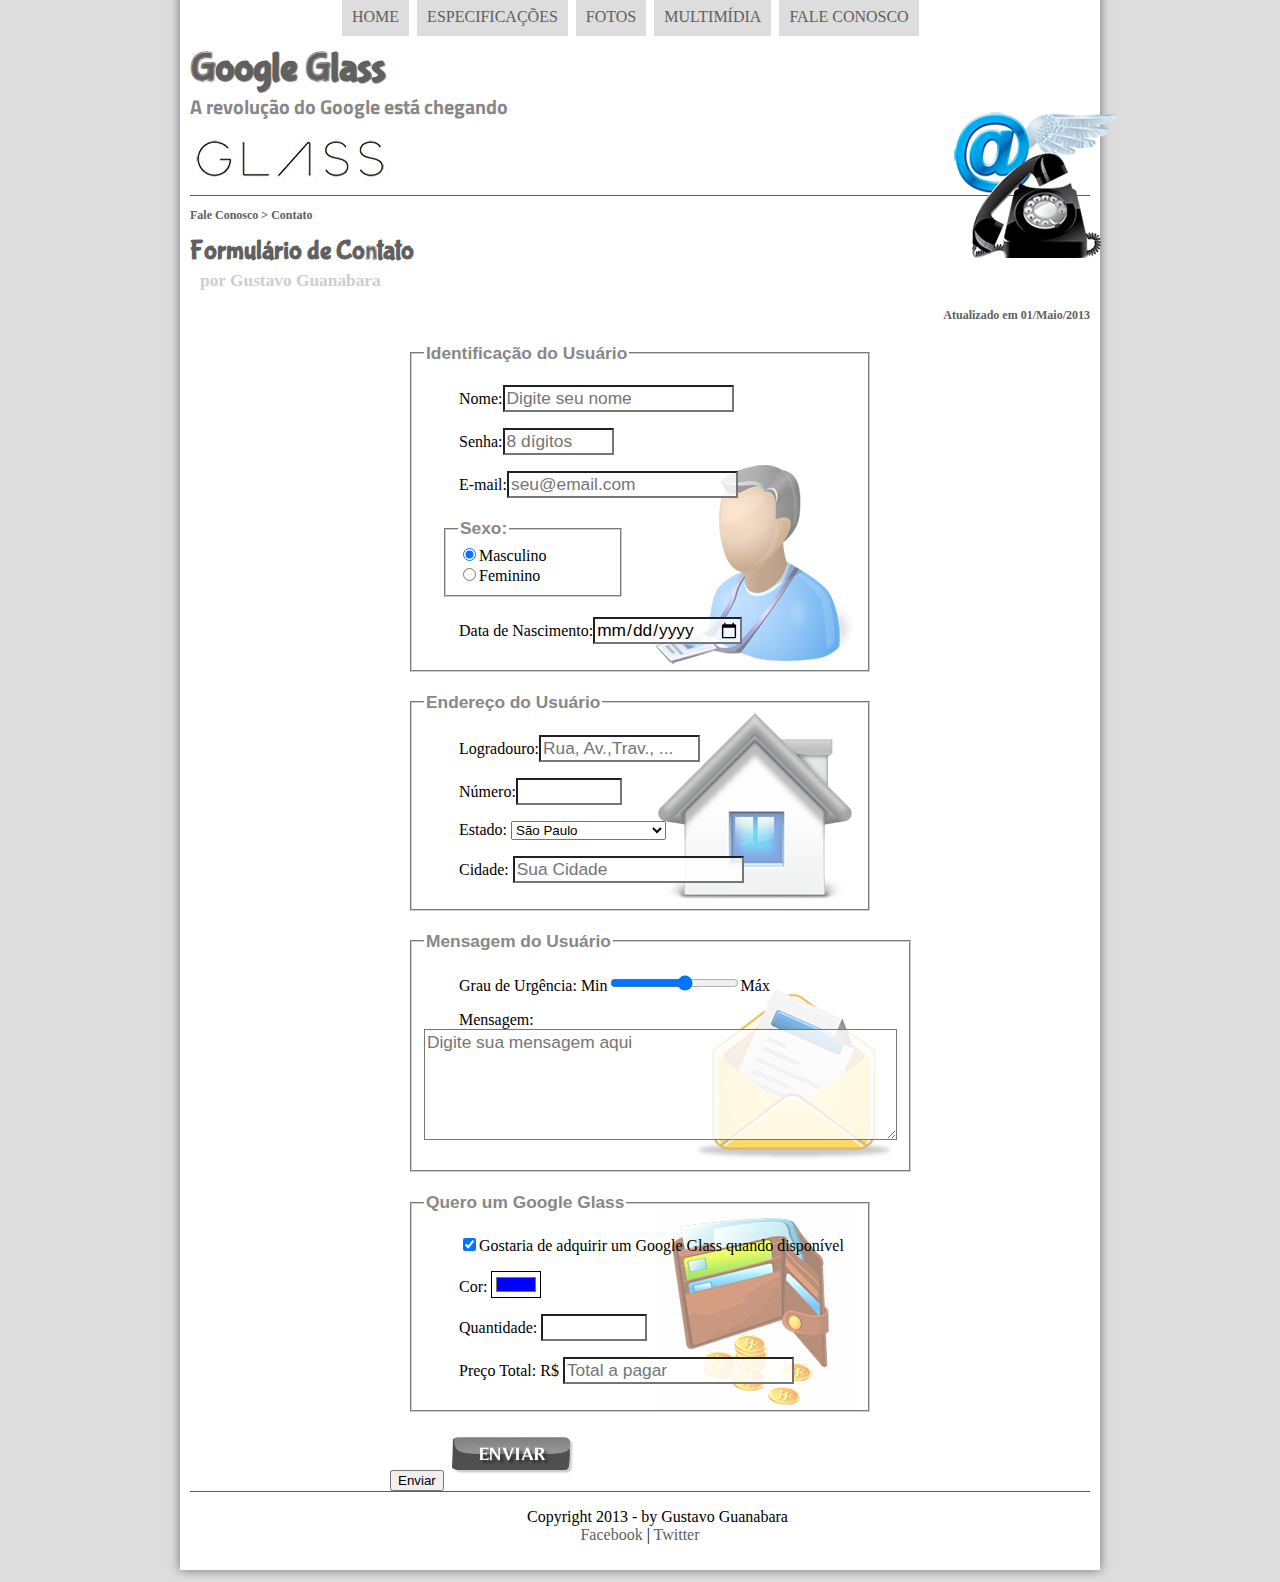
<file: fale-conosco.html>
<!DOCTYPE html>
<html lang="pt-br">
  <head>
    <meta charset="utf-8"/>
    <title>Tudo sobre Google Glass</title>
    <link rel="stylesheet" type="text/css" href="_css/estilo.css"/>
    <link rel="stylesheet" type="text/css" href="_css/form.css"/>
    <link href="https://fonts.googleapis.com/css?family=Titillium+Web" rel="stylesheet"/>
  </head>
  <body>
    <div id="interface">

      <header id="cabecalho">
        <hgroup>
          <h1>Google Glass</h1>
          <h2>A revolução do Google está chegando</h2>
        </hgroup>

        <img id="icone" src="_imagens/contato.png" alt="Oculos Google Glass preto pequeno"/>

        <nav id="menu">
          <h1>Menu Principal</h1>
          <ul id="lista_menus_faleconosco" class="mainMenu">
            <li id="link_principal"><a href="index.html" title="Página principal">Home</a></li>
            <li id="link_spec"><a href="specs.html" title="Especificações">Especificações</a></li>
            <li id="link_foto"><a href="fotos.html" title="Fotos">Fotos</a></li>
            <li id="link_multimidia"><a href="multimidia.html" title="Multimídia">Multimídia</a></li>
            <li id="link_fale_conosco"><a href="fale-conosco.html" title="Fale conosco">Fale conosco</a></li>
          </ul>
        </nav>
      </header>
      <article id="noticia-principal">
        <header id="cabecalho-artigo">
          <hgroup>
            <h3>Fale Conosco > Contato</h3>
            <h1>Formulário de Contato</h1>
            <h2>por Gustavo Guanabara</h2>
            <h3 class="direita">Atualizado em 01/Maio/2013</h3>
          </hgroup>
        </header>
      </article>
      <form id="fContato" action="mailto:nandorghack2@gmail.com" method="post">

        <fieldset id="usuario">
          <legend>Identificação do Usuário</legend>
            <p><label for="cNome">Nome:</label><input type="text" id="cNome" name="tNome" value="" size="20" maxlength="30" placeholder="Digite seu nome"/></p>
            <p><label for="cSenha">Senha:</label><input type="password" id="cSenha" name="tSenha" value="" size='8' maxlength="8" placeholder="8 dígitos"/></p>
            <p><label for="cMail">E-mail:</label><input type="email" id="cMail" name="tMail" value="" size="20" maxlength="40" placeholder="seu@email.com"/></p>
            <fieldset id="sexo">
              <legend>Sexo:</legend>
                <input type="radio" name="tSexo" id="cMasc" value="masculino" checked/><label for="cMasc">Masculino</label><br/>
                <input type="radio" name="tSexo" id="cFem" value="feminino"/><label for="cFem">Feminino</label>
            </fieldset>
            <p><label for="cNasc">Data de Nascimento:</label><input type="date" name="tNasc" id="cNasc" value=""></p>
        </fieldset>
        <fieldset id="endereco">
          <legend>Endereço do Usuário</legend>
            <p><label for="cRua">Logradouro:</label><input type="text" name="tRua" id="cRua" size="13" maxlength="80" placeholder="Rua, Av.,Trav., ..." value=""></p>
            <p><label for="cNum">Número:</label><input type="number" name="tNum" id="cNum" min="0" max="999999" value=""></p>
            <p><label for="cEst">Estado:</label>
              <select id="cEst" name="tEst">
                <optgroup label="Região Sudeste">
                  <option value="SP">São Paulo</option>
                  <option value="RJ">Rio de Janeiro</option>
                  <option value="MG">Minas Gerais</option>
                  <option value="ES">Espírito Santo</option>
                </optgroup>
                <optgroup label="Região Sul">
                  <option value="PR">Paraná</option>
                  <option value="SC">Santa Catarina</option>
                  <option value="RS">Rio Grande do Sul</option>
                </optgroup>
                <optgroup label="Região Centro-Oeste">
                  <option value="DF">Distrito Federal</option>
                  <option value="MS">Mato Grosso do Sul</option>
                  <option value="MT">Mato Grosso</option>
                </optgroup>
              </select>
            </p>
            <p><label for="cCid">Cidade:</label>
              <input type="text" name="tCid" id="cCid" value="" maxlength="40" size="20" placeholder="Sua Cidade" list="cidades"/>
              <datalist id="cidades" >
                <option value="Porto Alegre"></option>
                <option value="Viamão"></option>
                <option value="Alvorada"></option>
              </datalist>
            </p>
        </fieldset>
        <fieldset id="mensagem">
          <legend>Mensagem do Usuário</legend>
            <p><label for="cUrg">Grau de Urgência:</label>
              Min<input type="range" name="tUrg" id="cUrg" min="0" max="10" step="2" value=""/>Máx</p>
            <p><label for="cMsg">Mensagem:</label>
              <textarea name="tMsg" id="cMsg" rows="5" cols="45" placeholder="Digite sua mensagem aqui"></textarea></p>
        </fieldset>
        <fieldset id="pedido">
          <legend>Quero um Google Glass</legend>
            <p><input type="checkbox" name="tPed" id="cPed" value="cPed" checked><label for="cPed">Gostaria de adquirir um Google Glass quando disponível</label></p>
            <p><label for="cCor">Cor:</label> <input type="color" name="tCor" id="cCor" value="#0000FF"/></p>
            <p><label for="cQtd">Quantidade:</label> <input type="number" name="tQtd" id="cQtd" min="0" max="999999" value=""/></p>
            <p><label for="cTot">Preço Total:</label> R$ <input type="text" name="tTot" id="cTot" placeholder="Total a pagar" value="" readonly/></p>
        </fieldset>

        <button type="submit" name="cEnv"/>Enviar</button>
        <a href="#" id="bEnviar"><img src="_imagens/botao-enviar.png" alt="Botão enviar"></a>
      </form>
<footer id="rodape">
  <p>
    Copyright 2013 - by Gustavo Guanabara
    <br>
    <a href="https://facebook.com/cursoemvideo" title="Facebook do Cursos em Vídeo" target="_blank">Facebook</a> |
    <a href="https://twitter.com/cursosemvideo" title="Twitter do Cursos em Vídeo" target="_blank">Twitter</a>
  </p>
</footer>
</div>
<script src="_javascript/funcoes.js"></script>
</body>
</html>
</file>
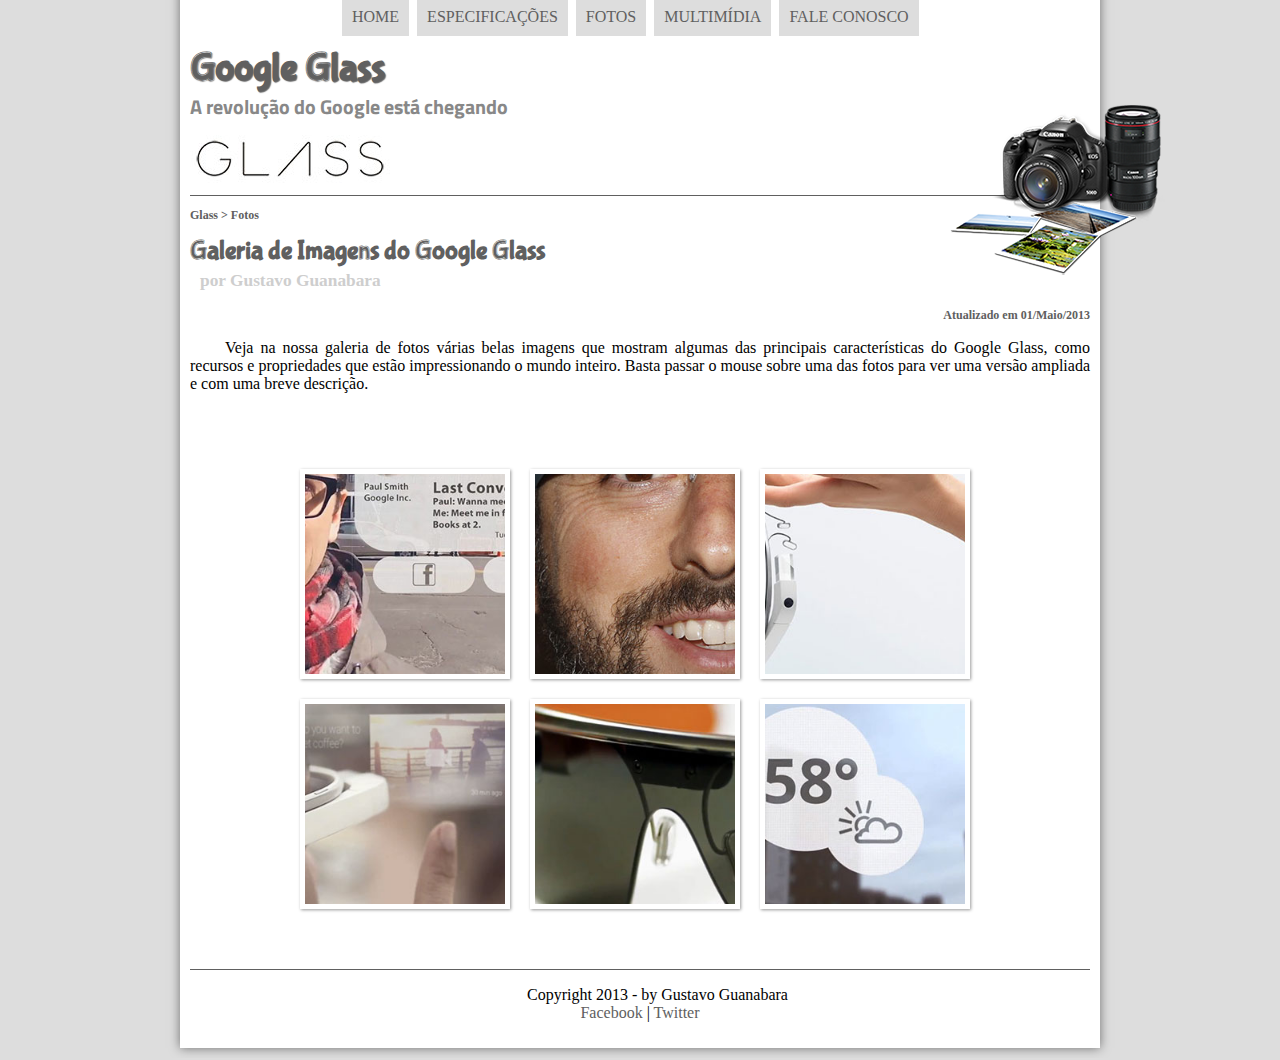
<file: fotos.html>
<!DOCTYPE html>
<html lang="pt-br">
  <head>
    <meta charset="utf-8"/>
    <title>Tudo sobre Google Glass</title>
    <link rel="stylesheet" type="text/css" href="_css/estilo.css"/>
    <link rel="stylesheet" type="text/css" href="_css/fotos.css"/>
    <link href="https://fonts.googleapis.com/css?family=Titillium+Web" rel="stylesheet"/>
  </head>
  <body>
    <div id="interface">

      <header id="cabecalho">
        <hgroup>
          <h1>Google Glass</h1>
          <h2>A revolução do Google está chegando</h2>
        </hgroup>

        <img id="icone" src="_imagens/fotos.png" alt="Oculos Google Glass preto pequeno"/>

        <nav id="menu">
          <h1>Menu Principal</h1>
          <ul id="lista_menus_foto" class="mainMenu">
            <li id="link_principal"><a href="index.html" title="Página principal">Home</a></li>
            <li id="link_spec"><a href="specs.html" title="Especificações">Especificações</a></li>
            <li id="link_foto"><a href="fotos.html" title="Fotos">Fotos</a></li>
            <li id="link_multimidia"><a href="multimidia.html" title="Multimídia">Multimídia</a></li>
            <li id="link_fale_conosco"><a href="fale-conosco.html" title="Fale conosco">Fale conosco</a></li>
          </ul>
        </nav>
      </header>
      <section id="corpo-full">
        <article id="noticia-principal">
          <header id="cabecalho-artigo">
            <h3>Glass > Fotos</h3>
            <h1>Galeria de Imagens do Google Glass</h1>
            <h2>por Gustavo Guanabara</h2>
            <h3 class="direita">Atualizado em 01/Maio/2013</h3>
          </header>
          <p>Veja na nossa galeria de fotos várias belas imagens que mostram algumas das principais características do Google Glass, como recursos e propriedades que estão impressionando o mundo inteiro. Basta passar o mouse sobre uma das fotos para ver uma versão ampliada e com uma breve descrição.</p>
          <ul id="album-fotos">
            <li id="foto01"><span>Agenda e lembretes</span></li>
            <li id="foto02"><span>Sergey Brin usando o Glass</span></li>
            <li id="foto03"><span>Leve e compacto</span></li>
            <li id="foto04"><span>Sensação de uma tela de 50"</span></li>
            <li id="foto05"><span>Vários tipos de lente</span></li>
            <li id="foto06"><span>Informações importantes</span></li>
          </ul>
        </article>
      </section>
      <footer id="rodape">
      <p>
      Copyright 2013 - by Gustavo Guanabara
      <br>
      <a href="https://facebook.com/cursoemvideo" title="Facebook do Cursos em Vídeo" target="_blank">Facebook</a> |
      <a href="https://twitter.com/cursosemvideo" title="Twitter do Cursos em Vídeo" target="_blank">Twitter</a>
      </p>
      </footer>
    </div>
    <script src="_javascript/funcoes.js"></script>
  </body>
</html>
</file>
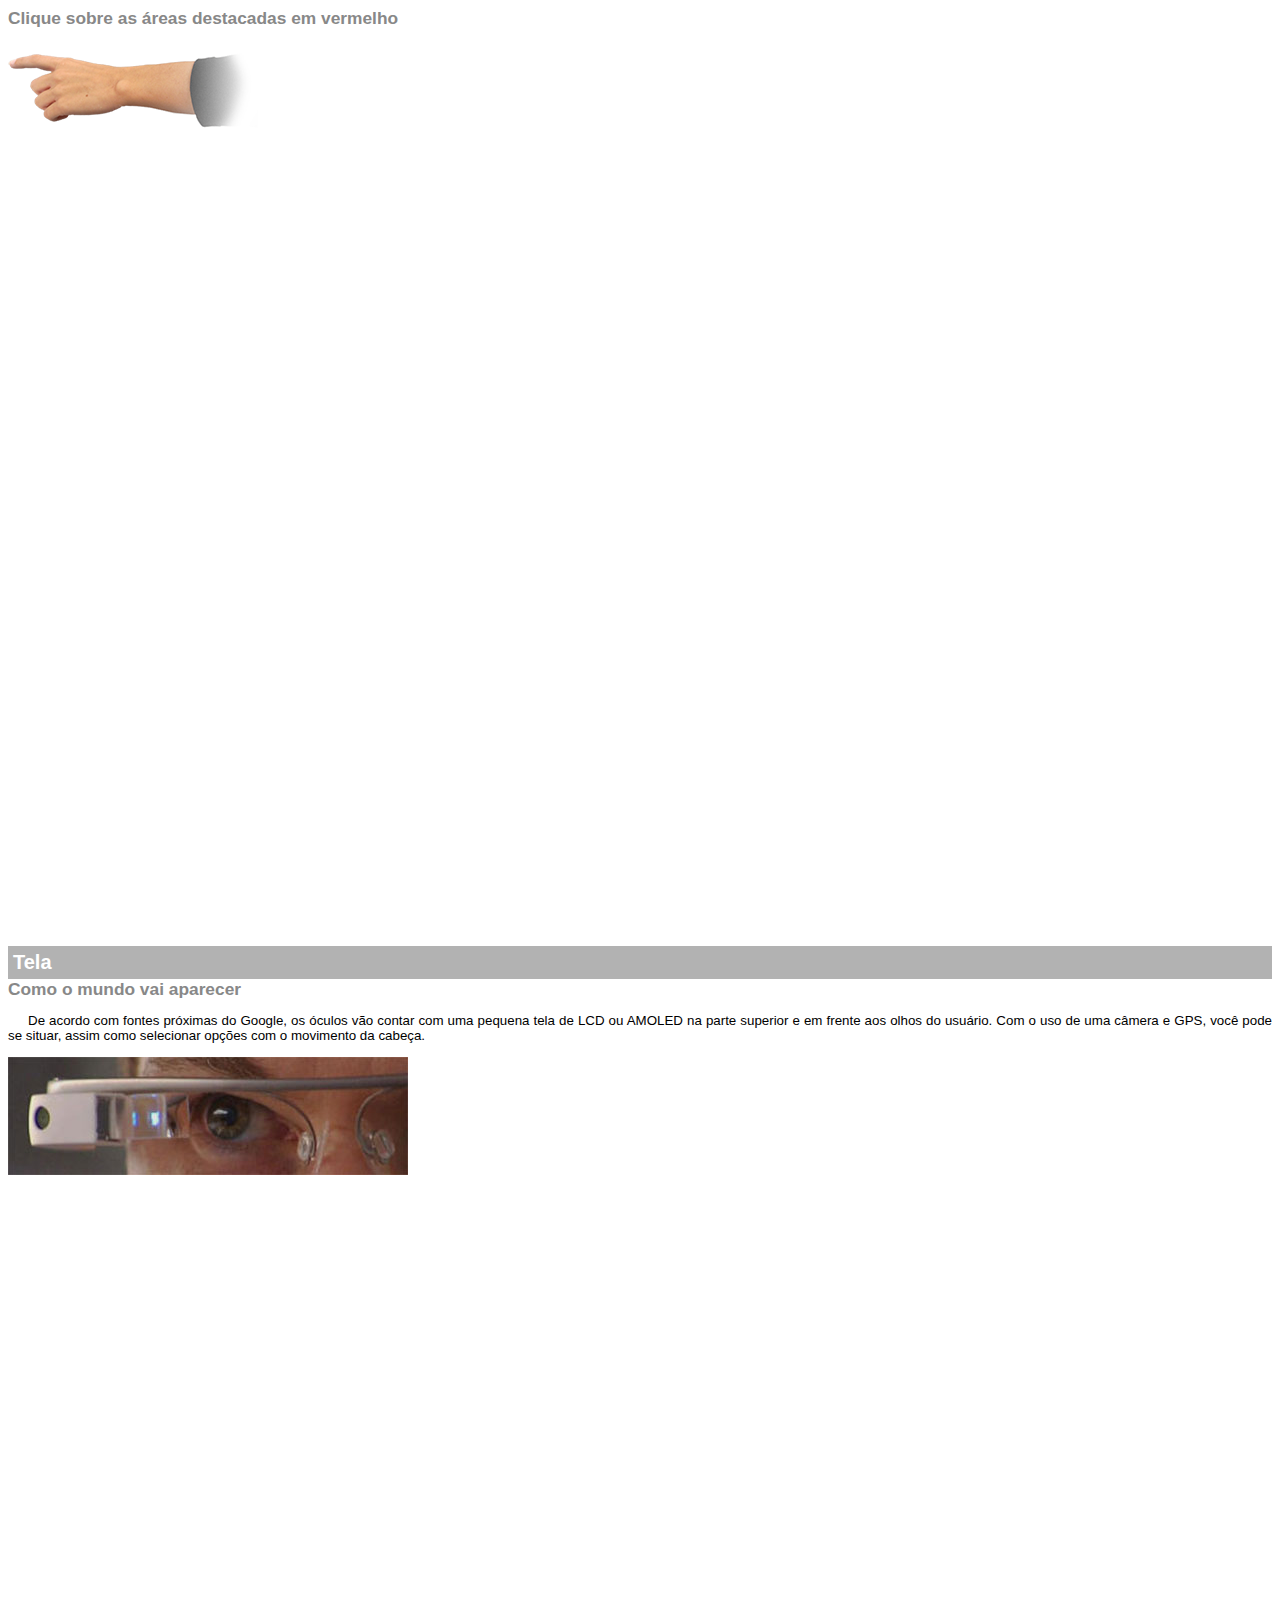
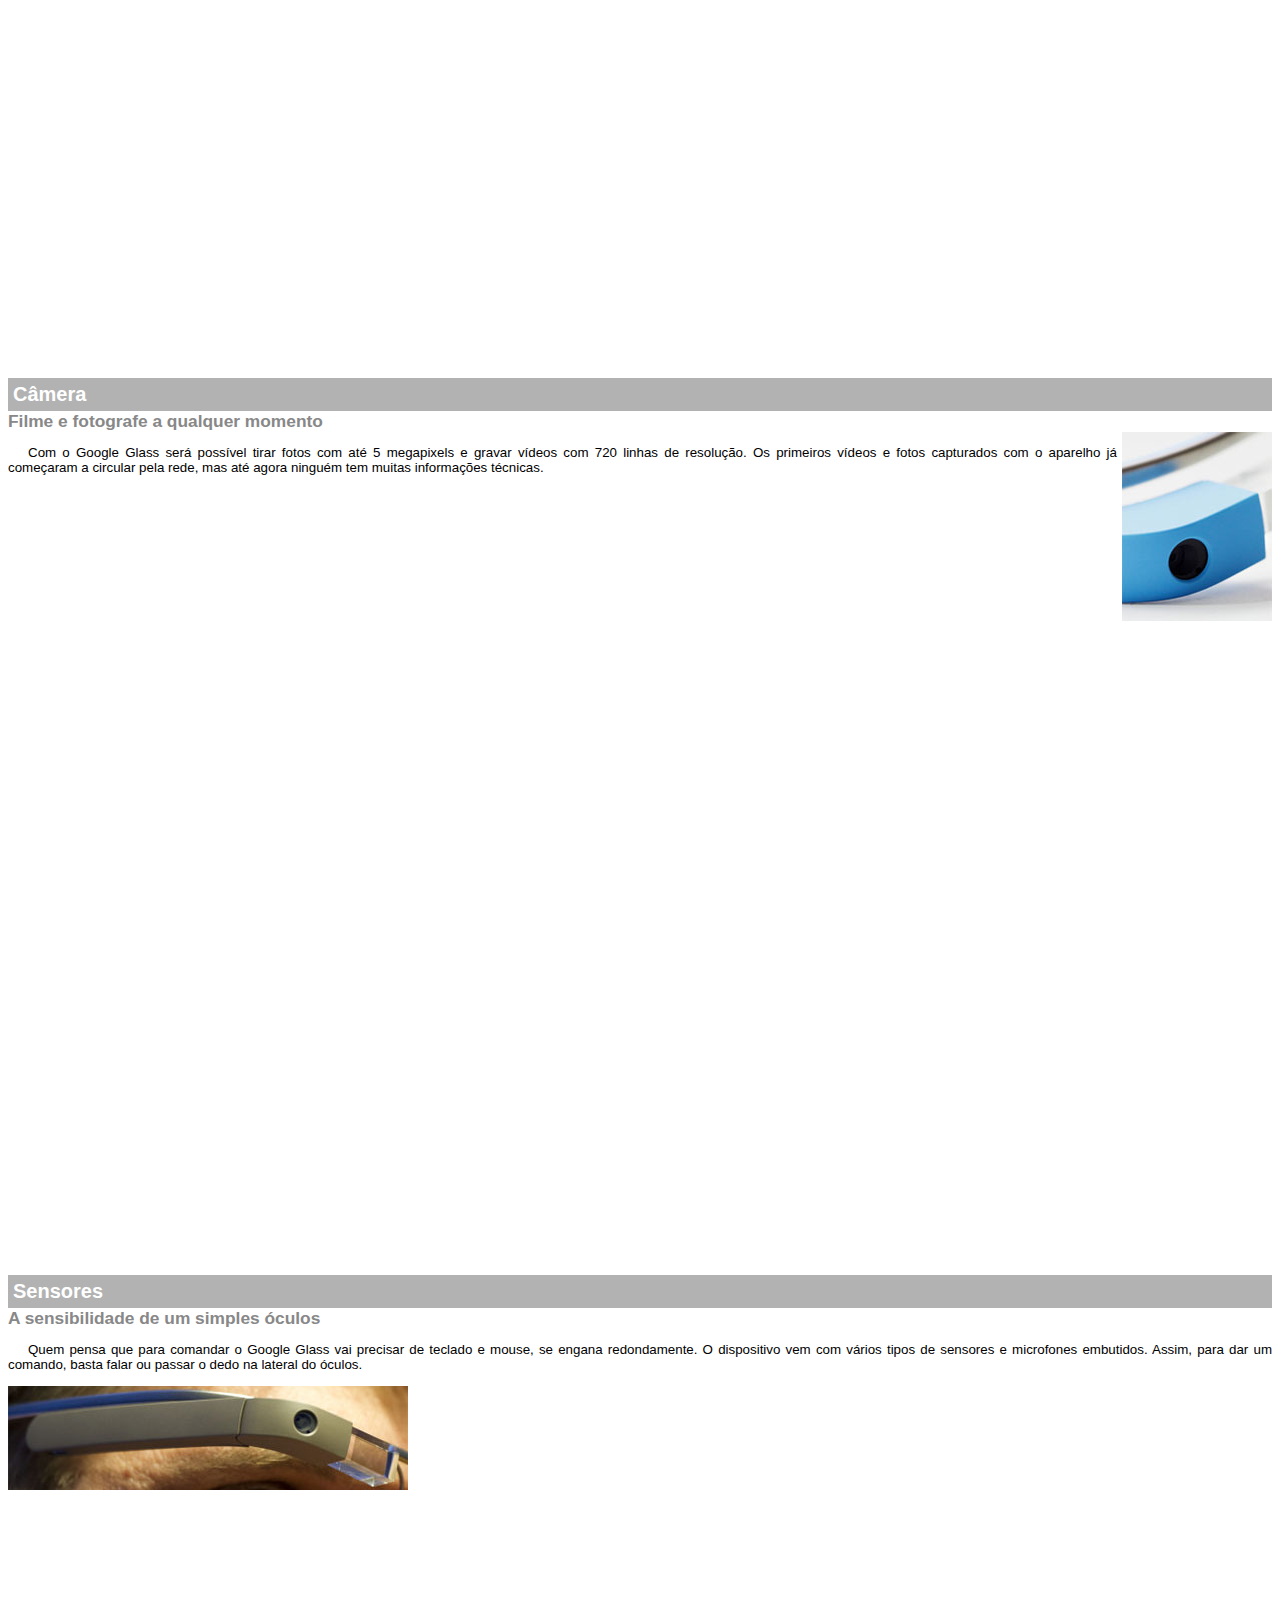
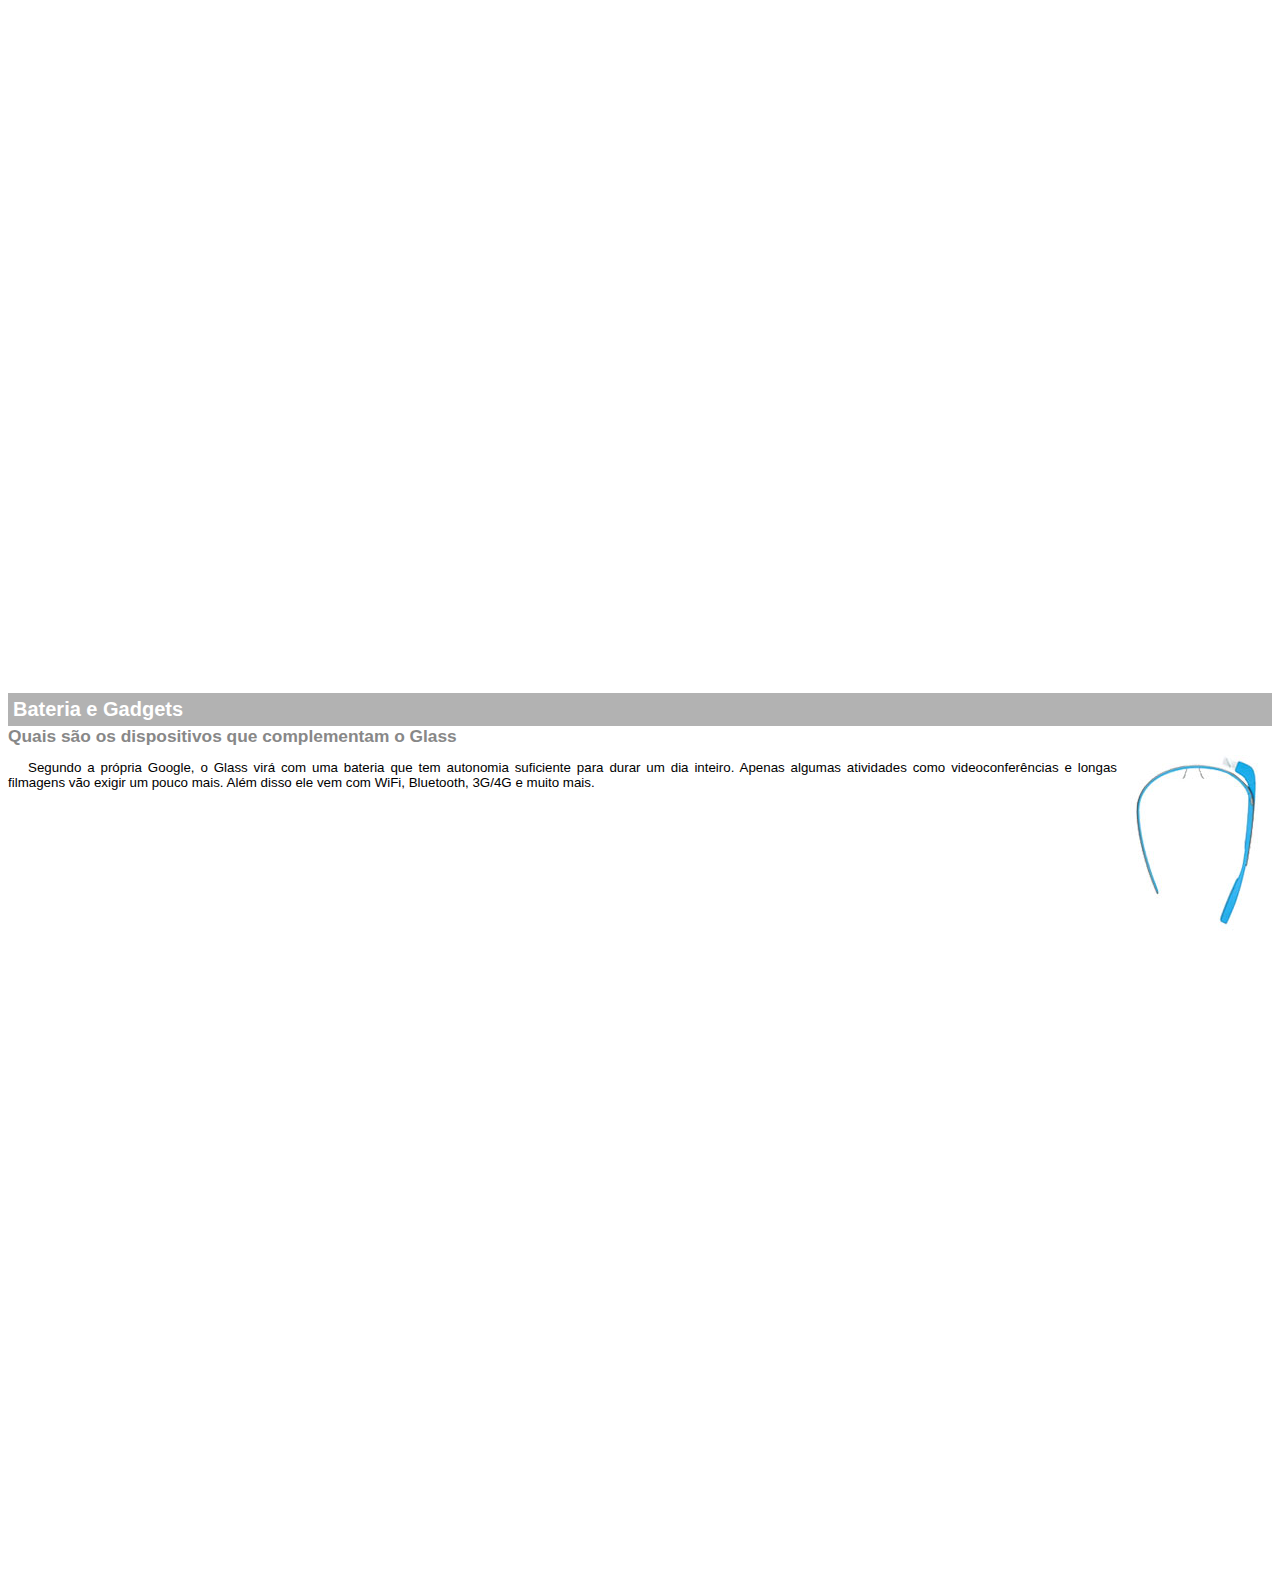
<file: google-glass.html>
<!DOCTYPE html>
<html lang="pt-br">
  <head>
    <meta charset="utf-8"/>
    <title>Informações sobre Google Glass</title>
    <style media="screen">
      body {
        font-family:arial;
        font-size: 10pt;
      }
      p {
        text-align: justify;
        text-indent: 20px;
      }
      article {
        margin-bottom: 800px;
      }
      article h1 {
        font-size: 15pt;
        color: #fff;
        background-color: rgba(0,0,0,.3);
        padding: 5px;
        margin: 0px;
      }
      article h2 {
        font-size: 13pt;
        color: #888;
        margin: 0px;
      }
      img.img-dir {
        display: block;
        float: right;
        margin-left: 5px;
      }
    </style>
  </head>
  <body>
    <article id="topo">
      <header>
        <h2>Clique sobre as áreas destacadas em vermelho</h2>
      </header>
      <img src="_imagens/mao.png" alt="Mão apontando para a esquerda">
    </article>
    <article id="tela">
      <header>
        <h1>Tela</h1>
        <h2>Como o mundo vai aparecer</h2>
      </header>
      <p>De acordo com fontes próximas do Google, os óculos vão contar com uma pequena tela de LCD ou AMOLED na parte superior e em frente aos olhos do usuário. Com o uso de uma câmera e GPS, você pode se situar, assim como selecionar opções com o movimento da cabeça.</p>
      <img src="_imagens/det-tela.jpg" alt="Tela do Google Glass">
    </article>
    <article id="camera">
      <header>
        <h1>Câmera</h1>
        <h2>Filme e fotografe a qualquer momento</h2>
      </header>
        <img src="_imagens/det-camera.jpg" class="img-dir" alt="Câmera do Google Glass">
        <p>Com o Google Glass será possível tirar fotos com até 5 megapixels e gravar vídeos com 720 linhas de resolução. Os primeiros vídeos e fotos capturados com o aparelho já começaram a circular pela rede, mas até agora ninguém tem muitas informações técnicas.</p>
    </article>
    <article id="sensores">
      <header>
        <h1>Sensores</h1>
        <h2>A sensibilidade de um simples óculos</h2>
      </header>
      <p>Quem pensa que para comandar o Google Glass vai precisar de teclado e mouse, se engana redondamente. O dispositivo vem com vários tipos de sensores e microfones embutidos. Assim, para dar um comando, basta falar ou passar o dedo na lateral do óculos.</p>
      <img src="_imagens/det-touch.jpg" alt="Sensores do Google Glass">
    </article>
    <article id="gadgets">
      <header>
        <h1>Bateria e Gadgets</h1>
        <h2>Quais são os dispositivos que complementam o Glass</h2>
      </header>
      <img src="_imagens/det-bateria.jpg" class="img-dir" alt="Bateria e Gadgets do Google Glass">
      <p>Segundo a própria Google, o Glass virá com uma bateria que tem autonomia suficiente para durar um dia inteiro. Apenas algumas atividades como videoconferências e longas filmagens vão exigir um pouco mais. Além disso ele vem com WiFi, Bluetooth, 3G/4G e muito mais.</p>
    </article>
</body>
</html>
</file>
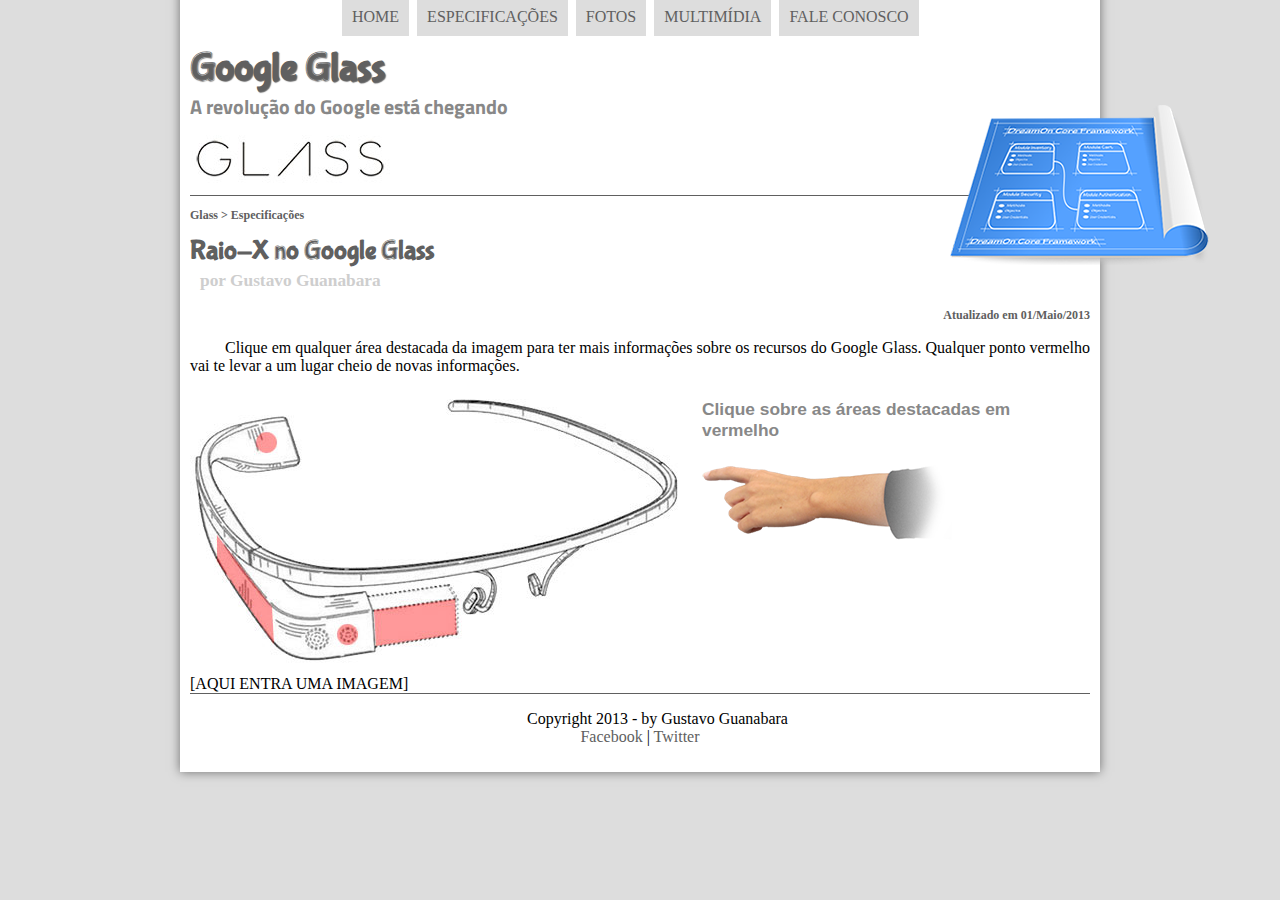
<file: specs.html>
<!DOCTYPE html>
<html lang="pt-br">
  <head>
    <meta charset="utf-8"/>
    <title>Tudo sobre Google Glass</title>
    <link rel="stylesheet" type="text/css" href="_css/estilo.css"/>
    <link rel="stylesheet" type="text/css" href="_css/specs.css"/>
    <link href="https://fonts.googleapis.com/css?family=Titillium+Web" rel="stylesheet"/>
  </head>
  <body>
    <div id="interface">

      <header id="cabecalho">
        <hgroup>
          <h1>Google Glass</h1>
          <h2>A revolução do Google está chegando</h2>
        </hgroup>

        <img id="icone" src="_imagens/especificacoes.png" alt="Oculos Google Glass preto pequeno"/>

        <nav id="menu">
          <h1>Menu Principal</h1>
          <ul id="lista_menus_spec" class="mainMenu">
            <li id="link_principal"><a href="index.html" title="Página principal">Home</a></li>
            <li id="link_spec"><a href="specs.html" title="Especificações">Especificações</a></li>
            <li id="link_foto"><a href="fotos.html" title="Fotos">Fotos</a></li>
            <li id="link_multimidia"><a href="multimidia.html" title="Multimídia">Multimídia</a></li>
            <li id="link_fale_conosco"><a href="fale-conosco.html" title="Fale conosco">Fale conosco</a></li>
          </ul>
        </nav>
      </header>
      <section id="corpo-full">
        <article id="noticia-principal">
          <header id="cabecalho-artigo">
            <h3>Glass > Especificações</h3>
            <h1>Raio-X no Google Glass</h1>
            <h2>por Gustavo Guanabara</h2>
            <h3 class="direita">Atualizado em 01/Maio/2013</h3>
          </header>

        <p>Clique em qualquer área destacada da imagem para ter mais informações sobre os recursos do Google Glass. Qualquer ponto vermelho vai te levar a um lugar cheio de novas informações.</p>
        <section id="conteudo">
          <img src="_imagens/glass-esquema-marcado.jpg" alt="Imagem do Google Glass" usemap="#meumapa"/>
          <map name="meumapa">
            <area shape="rect" coords="179,202,270,260" href="google-glass.html#tela" alt="Tela do Google Glass" target="janela">
            <area shape="circle" coords="158,243,12" href="google-glass.html#camera" alt="Câmera do Google Glass" target="janela">
            <area shape="circle" coords="73,52,12" href="google-glass.html#gadgets" alt="Bateria do Google Glass" target="janela">
            <area shape="poly" coords="28,143,83,215,84,249,27,169" href="google-glass.html#sensores" alt="Sensor do Google Glass" target="janela">
          </map>
          <iframe src="google-glass.html" name="janela" id="frame-spec"></iframe>
        </section>
        [AQUI ENTRA UMA IMAGEM]
        </article>
      </section>
    <footer id="rodape">
    <p>
      Copyright 2013 - by Gustavo Guanabara
      <br>
      <a href="https://facebook.com/cursoemvideo" title="Facebook do Cursos em Vídeo" target="_blank">Facebook</a> |
      <a href="https://twitter.com/cursosemvideo" title="Twitter do Cursos em Vídeo" target="_blank">Twitter</a>
    </p>
  </footer>
  </div>
  <script src="_javascript/funcoes.js"></script>
</body>
</html>
</file>
<file: _css/estilo.css>
@charset "UTF-8";
@font-face {
  font-family: 'FonteLogo';
  src: url('../_fonts/bubblegum-sans-regular.otf');
}

body {
  /*background-color: white;*/
  background-color: #dddddd;
  color: rgba(0,0,0,1);
}

div#interface {
  width: 900px;
  background-color: white;
  margin: -20px auto 10px auto;
  box-shadow: 0px 0px 10px rgba(0,0,0,.5);
  padding: 30px 10px 10px 10px;
}

p {
  text-align: justify;
  text-indent: 35px;
}

a {
  color: #606060;
  text-decoration: none;
}

a:hover {
  text-decoration: underline;
}

header#cabecalho {
    border-bottom: 1px #606060 solid;
    height: 150px;
    background: url("../_imagens/glass-logo-peq.jpg") no-repeat 0px 90px;
}

header#cabecalho h1 {
  font-family: 'FonteLogo', sans-serif;
  font-size: 30pt;
  color: #606060;
  text-shadow: 1px 1px 1px rgba(0,0,0,.6);
  padding: 0px;
  margin-bottom: 0px;
}

header#cabecalho h2 {
  font-family: 'Titillium Web', sans-serif;
  font-size: 15pt;
  color: #888888;
  padding: 0px;
  margin-top: 0px;
}

header#cabecalho img#icone {
  position: absolute;
  left: 950px;
  top: 105px;
}

span {
  font-weight: bold;
}
/* formatação da imagem com legenda */
figure.foto-legenda {
  border: 8px solid white;
  box-shadow: 1px 1px 4px black;
  position: relative;
}

figure.foto-legenda img {
  width: 100%;
  height: 100%;tabelaspec
}

figure.foto-legenda figcaption {
  opacity: 0;
  position: absolute;
  top: 0px;
  background-color: rgba(0,0,0, 0.4);
  color: white;
  width: 100%;
  height: 100%;
  padding: 10px;
  box-sizing: border-box;
  transition: opacity 1s;
}
figure.foto-legenda:hover figcaption {
  opacity: 1;
}
/* Formatação do menu */
nav#menu {
  display: block;
}
nav#menu ul {
  list-style: none;
  text-transform: uppercase;
  position: absolute;
  top: -20px;
  left: 300px;
}

nav#menu li {
  display: inline-block;
  background-color: #dddddd;
  padding: 10px;
  margin: 2px;
  -webkit-transition: background-color 1s;
  -moz-transition: background-color 1s;
  -ms-transition: background-color 1s;
  -o-transition: background-color 1s;
  transition: background-color 1s;
}

nav#menu li:hover {
  background-color: #606060;
}

nav#menu h1 {
  display: none;
}

nav#menu a {
  text-decoration: none;
}

nav#menu a:hover {
  color: white;
  text-decoration: underline;
}

section#corpo {
  display: block;
  width: 500px;
  float: left;
  border-right: 1px #606060 solid;
  padding-right: 15px;
}

article#noticia-principal h2 {
  font-size: 13pt;
  color: #606060;
  background-color: #ddd;
  padding: 5px 0px 5px 10px;
  margin: 10px 0px 10px 0px;
}

header#cabecalho-artigo h1 {
  font-family: 'FonteLogo', sans-serif;
  font-size: 20pt;
  color: #606060;
  margin-bottom: 0px;
  margin-top: 0px;
}

header#cabecalho-artigo h2 {
  font-size: 13pt;
  color: #cecece;
  background-color: #fff;
  margin: 0px;
}

header#cabecalho-artigo h3 {
  font-size: 12px;
  color: #606060;
}

.direita {
  text-align: right;
}

table#tabelaspec {
  border: 1px solid #606060;
  border-spacing: 0px;
  margin-left: auto;
  margin-right: auto;
}

table#tabelaspec td {
  border: 1px solid #606060;
  padding: 10px;
}

table#tabelaspec td.ce {
  color: #fff;
  background-color: #606060;
  vertical-align: top;
  text-align: right;
  font-weight: bolder;
}

table#tabelaspec td.cd {
  background-color: #cecece;
}

table#tabelaspec caption {
  color: #888;
  font-size: 14pt;
  font-weight: bolder;
}

table#tabelaspec caption span {
  display: block;
  float: right;
  color: #000;
  font-size: 8pt;
  margin-top: 10px;
}

aside#lateral {
  display: block;
  width: 350px;
  float: right;
  background-color: #ddd;
  padding: 10px;
  margin-top: 10px;
  box-shadow: 2px 2px 2px rgba(0,0,0,.5);
}

aside#lateral h1 {
  font-family: 'FonteLogo', sans-serif;
  font-size: 20pt;
  color: #606060;
  margin-top: 0px;
}

aside#lateral h2 {
  background-color: #606060;
  font-size: 13pt;
  color: #fff;
  padding: 5px;
}

footer#rodape {
  clear: both;
  border-top: 1px solid #606060;
}

footer#rodape p {
  text-align: center;
}

video#vRecente {
  width: 350px;
}
</file>
<file: _css/form.css>
@charset "UTF-8";

form {
  width: 500px;
  margin: auto;
}

input, textarea {
  font-family: sans-serif;
  font-weight: normal;
  font-size: 13pt;
  background-color: rgba(255,255,255,.8);
}

input:hover,textarea:hover {
  background-color: #ddd;
}
legend {
  color: #888;
  font-weight: bold;
  font-size: 13pt;
  font-family: sans-serif;
}

fieldset {
  border-color: #cecece;
  margin: 20px;
}

fieldset#sexo {
  width: 150px;
}

fieldset#usuario {
  background: url("../_imagens/icone-contato.png") no-repeat 95% 95%;
}
fieldset#endereco {
  background: url("../_imagens/icone-endereco.png") no-repeat 95% 95%;
}
fieldset#mensagem {
  background: url("../_imagens/icone-mensagem.png") no-repeat 95% 95%;
}
fieldset#pedido {
  background: url("../_imagens/icone-pagamento.png") no-repeat 95% 95%;
}
</file>
<file: _css/fotos.css>
@charset "UTF-8";

ul#album-fotos {
  width: 700px;
  margin: 0 auto;
  padding: 50px;
  overflow: hidden;
  list-style: none;
}

ul#album-fotos li {
  float: left;
  width: 200px;
  height: 200px;
  margin: 10px;
  border: 5px solid #fff;
  background-color: #fff;
  box-shadow: 1px 1px 3px rgba(0,0,0,.4);
  -webkit-transition: all .4s ease-in;
}

ul#album-fotos li span {
  opacity: 0;
  color: #fff;
  text-shadow: 1px 1px 1px #000;
  background-color: rgba(0,0,0,.3);
  font-size: 9pt;
  line-height: 370px;
  padding: 5px;
}

ul#album-fotos li:hover {
  -webkit-transform: scale(1.5);
}

ul#album-fotos li:hover span {
  opacity: 1;
}

ul#album-fotos li#foto01 {
  background: url('../_imagens/galeria-01.jpg') no-repeat;
  background-position: 50% 50%;
  background-size: 400px 400px;
  background-color: #fff;
}

ul#album-fotos li#foto01:hover {
  background-position: 0px 0px;
  background-size: 200px 200px;
}

ul#album-fotos li#foto02 {
  background: url('../_imagens/galeria-02.jpg') no-repeat;
  background-position: 50% 50%;
  background-size: 400px 400px;
  background-color: #fff;
}

ul#album-fotos li#foto02:hover {
  background-position: 0px 0px;
  background-size: 200px 200px;
}

ul#album-fotos li#foto03 {
  background: url('../_imagens/galeria-03.jpg') no-repeat;
  background-position: 50% 50%;
  background-size: 400px 400px;
  background-color: #fff;
}

ul#album-fotos li#foto03:hover {
  background-position: 0px 0px;
  background-size: 200px 200px;
}

ul#album-fotos li#foto04 {
  background: url('../_imagens/galeria-04.jpg') no-repeat;
  background-position: 50% 50%;
  background-size: 400px 400px;
  background-color: #fff;
}

ul#album-fotos li#foto04:hover {
  background-position: 0px 0px;
  background-size: 200px 200px;
}

ul#album-fotos li#foto05 {
  background: url('../_imagens/galeria-05.jpg') no-repeat;
  background-position: 50% 50%;
  background-size: 400px 400px;
  background-color: #fff;
}

ul#album-fotos li#foto05:hover {
  background-position: 0px 0px;
  background-size: 200px 200px;
}

ul#album-fotos li#foto06 {
  background: url('../_imagens/galeria-06.jpg') no-repeat;
  background-position: 50% 50%;
  background-size: 400px 400px;
  background-color: #fff;
}

ul#album-fotos li#foto06:hover {
  background-position: 0px 0px;
  background-size: 200px 200px;
}
</file>
<file: _css/specs.css>
@charset "UTF-8";

section#conteudo {
  width: 1000px;
  margin: auto;
}

iframe#frame-spec {
  width: 400px;
  height: 280px;
  border: none;
  overflow-x: hidden;
  overflow-y: hidden;
}

iframe#frame-spec::-webkit-scrollbar {
  display: none;
}
</file>
